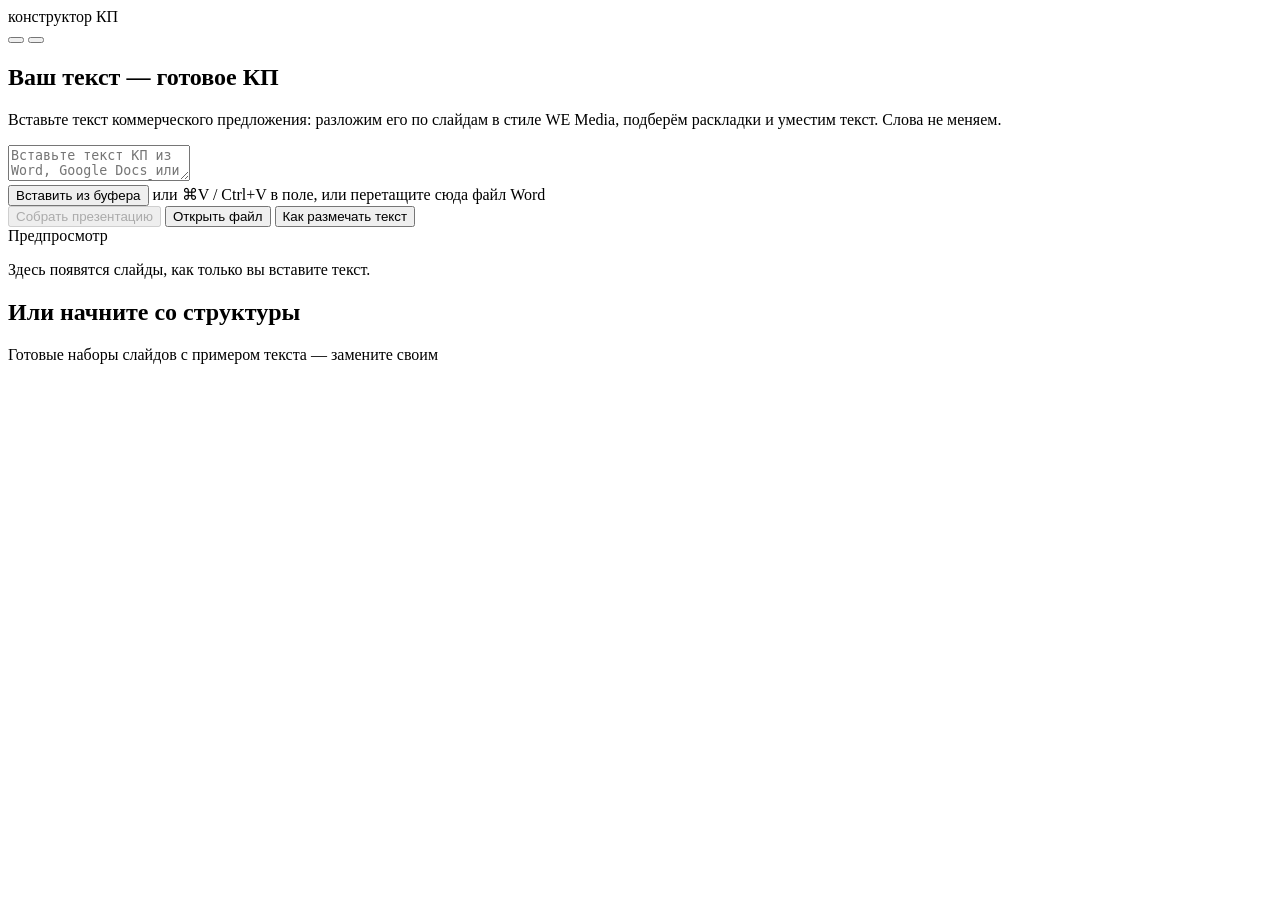
<file: src/index.template.html>
<!DOCTYPE html>
<html lang="ru">
<head>
<meta charset="utf-8">
<meta name="viewport" content="width=device-width, initial-scale=1, viewport-fit=cover">
<title>КП · WE Media</title>
<link rel="manifest" href="manifest.webmanifest">
<meta name="theme-color" content="#0044FF">
<link rel="icon" href="__FAVICON__">
<link rel="apple-touch-icon" href="__APPLE_TOUCH_ICON__">
<meta name="apple-mobile-web-app-capable" content="yes">
<meta name="apple-mobile-web-app-status-bar-style" content="default">
<meta name="apple-mobile-web-app-title" content="КП WE Media">
<script>
// сохранённая тема применяется до отрисовки CSS, чтобы не мелькала не та тема
try {
  var t = localStorage.getItem('wekp.theme.v1');
  if (t === 'dark' || t === 'light') document.documentElement.dataset.theme = t;
} catch (e) { /* приватный режим — тема пойдёт по системной настройке */ }
</script>
<style id="fontsCss">
__FONT_FACES__
</style>
<style id="slidesCss">
__SLIDES_CSS__
</style>
<style>
__CSS__
</style>
</head>
<body>

<div class="install-banner" id="installBanner" hidden>
  <span id="installBannerText"></span>
  <button type="button" class="btn btn-primary btn-sm" id="installBannerAction">Установить</button>
  <button type="button" class="icon-btn" id="installBannerClose" aria-label="Закрыть" data-icon="x"></button>
</div>

<!-- ================================================== стартовый экран -->
<main class="screen start" id="start" aria-label="Новое КП">
  <header class="start-head">
    <div class="brand">
      <span class="brand-logo" id="brandLogo" aria-label="WE Media Group"></span>
      <span class="brand-sub">конструктор КП</span>
    </div>
    <div class="head-actions">
      <button type="button" class="icon-btn" id="btnHelpStart" title="Как пользоваться" data-icon="question"></button>
      <button type="button" class="icon-btn" id="btnThemeStart" title="Тёмная тема" data-icon="moon"></button>
    </div>
  </header>

  <section class="hero">
    <div class="hero-main">
      <h1>Ваш текст — <span class="accent">готовое КП</span></h1>
      <p class="hero-lead">Вставьте текст коммерческого предложения: разложим его по слайдам в стиле WE Media, подберём раскладки и уместим текст. Слова не меняем.</p>
      <div class="paste-box" id="pasteBox">
        <textarea id="startText" spellcheck="false" placeholder="Вставьте текст КП из Word, Google Docs или письма — ⌘V / Ctrl+V&#10;&#10;Executive Visibility by WE Media&#10;Программа продвижения первого лица в деловых медиа&#10;&#10;Что мы делаем&#10;— Формируем позиционирование&#10;— Готовим колонки и интервью&#10;…"></textarea>
        <div class="paste-empty" id="pasteEmpty">
          <button type="button" class="btn btn-primary btn-lg" id="btnPasteClipboard"><span data-icon="clipboard-text"></span>Вставить из буфера</button>
          <span class="muted">или ⌘V / Ctrl+V в поле, или перетащите сюда файл Word</span>
        </div>
      </div>
      <div class="hero-actions">
        <button type="button" class="btn btn-primary btn-lg" id="btnBuild" disabled><span data-icon="magic-wand"></span>Собрать презентацию</button>
        <button type="button" class="btn btn-ghost" id="btnOpenFile" title="Word (.docx), .txt или .md — можно просто перетащить в поле"><span data-icon="upload-simple"></span>Открыть файл</button>
        <button type="button" class="btn btn-ghost" id="btnClearStart" hidden>Очистить</button>
        <button type="button" class="btn btn-ghost" id="btnSyntax"><span data-icon="question"></span>Как размечать текст</button>
      </div>
    </div>
    <aside class="hero-preview" id="heroPreview" aria-label="Предпросмотр">
      <div class="hp-head">
        <span class="eyebrow">Предпросмотр</span>
        <span class="muted" id="heroCount"></span>
      </div>
      <div class="hp-grid" id="heroGrid"></div>
      <div class="hp-empty" id="heroEmpty">
        <div class="hp-demo mini" id="heroDemo"></div>
        <p class="muted">Здесь появятся слайды, как только вы вставите текст.</p>
      </div>
    </aside>
  </section>

  <section class="drafts" id="draftsSection" hidden>
    <div class="section-head">
      <h2>Мои КП</h2>
      <span class="muted">Хранятся в этом браузере</span>
    </div>
    <div class="drafts-row" id="draftsRow"></div>
  </section>

  <section class="structures">
    <div class="section-head">
      <h2>Или начните со структуры</h2>
      <span class="muted">Готовые наборы слайдов с примером текста — замените своим</span>
    </div>
    <div class="tpl-grid" id="tplGrid"></div>
  </section>
</main>

<!-- ======================================== окно предпросмотра структуры -->
<div class="modal" id="tplModal" hidden>
  <div class="modal-card tpl-card" role="dialog" aria-modal="true" aria-labelledby="tplTitle">
    <button type="button" class="icon-btn modal-close" id="tplClose" aria-label="Закрыть" data-icon="x"></button>
    <div class="tpl-preview">
      <div class="tpl-stage mini" id="tplStage"></div>
      <div class="tpl-strip" id="tplStrip"></div>
    </div>
    <div class="tpl-info">
      <h2 id="tplTitle"></h2>
      <p class="tpl-desc" id="tplDesc"></p>
      <p class="label">Слайды</p>
      <ol class="tpl-kinds" id="tplKinds"></ol>
      <div class="tpl-actions">
        <button type="button" class="btn btn-primary" id="tplUse">Начать с примером</button>
        <button type="button" class="btn btn-outline" id="tplEmpty">Пустая структура</button>
      </div>
      <p class="muted small">← → — листать слайды, Enter — начать</p>
    </div>
  </div>
</div>

<!-- =========================================================== редактор -->
<main class="screen editor" id="editor" hidden aria-label="Редактор">
  <header class="topbar">
    <button type="button" class="btn btn-ghost" id="btnBack" title="Мои КП"><span data-icon="arrow-left"></span><span class="hide-sm">Мои КП</span></button>
    <div class="doc-title">
      <input type="text" id="docName" aria-label="Название КП" spellcheck="false">
    </div>
    <div class="top-actions">
      <button type="button" class="icon-btn" id="btnUndo" title="Отменить (⌘Z)" data-icon="arrow-counter-clockwise"></button>
      <button type="button" class="icon-btn" id="btnRedo" title="Повторить (⌘⇧Z)" data-icon="arrow-clockwise"></button>
      <span class="sep hide-sm"></span>
      <button type="button" class="btn btn-ghost hide-sm" id="btnImport" title="Вставить текст и разложить по слайдам"><span data-icon="clipboard-text"></span>Текст</button>
      <button type="button" class="chip-btn check-chip" id="btnCheck" hidden></button>
      <button type="button" class="icon-btn" id="btnPresent" title="Показ (F5)" data-icon="play"></button>
      <button type="button" class="icon-btn hide-sm" id="btnHelp" title="Как пользоваться" data-icon="question"></button>
      <button type="button" class="icon-btn hide-sm" id="btnTheme" title="Тёмная тема" data-icon="moon"></button>
      <div class="split-btn">
        <button type="button" class="btn btn-primary" id="btnPdf"><span data-icon="file-pdf"></span><span class="hide-sm">Скачать PDF</span></button>
        <button type="button" class="btn btn-primary caret" id="btnExportMore" aria-label="Другие форматы" data-icon="caret-down"></button>
      </div>
    </div>
    <div class="pop export-pop" id="exportPop" hidden>
      <button type="button" class="menu-item" data-export="pdf"><span data-icon="file-pdf"></span><span><b>PDF</b><small>все слайды, текст остаётся текстом</small></span></button>
      <button type="button" class="menu-item" data-export="zip"><span data-icon="file-zip"></span><span><b>PNG · ZIP</b><small>все слайды картинками</small></span></button>
      <button type="button" class="menu-item" data-export="png"><span data-icon="image"></span><span><b>PNG</b><small>только текущий слайд</small></span></button>
      <button type="button" class="menu-item" data-export="html"><span data-icon="file-html"></span><span><b>HTML</b><small>файл для показа в браузере</small></span></button>
      <div class="progress" id="exportProgress" hidden><div id="exportProgressBar"></div></div>
    </div>
  </header>

  <div class="workspace">
    <aside class="slides-panel" aria-label="Слайды">
      <div class="slides-list" id="slidesList"></div>
      <div class="add-slide">
        <button type="button" class="btn btn-outline btn-block" id="btnAddSlide"><span data-icon="plus"></span>Слайд</button>
      </div>
    </aside>

    <section class="stage-panel" aria-label="Превью слайда">
      <div class="stage" id="stage">
        <div class="stage-frame" id="stageFrame"><div class="stage-slide" id="stageSlide"></div></div>
      </div>
      <div class="stage-bar">
        <div class="notes" id="notes"></div>
        <div class="stage-nav">
          <button type="button" class="icon-btn sm" id="btnSmaller" title="Мельче текст на этом слайде" data-icon="text-aa"></button>
          <span class="size-val" id="sizeVal" title="Максимальный размер текста на слайде"></span>
          <span class="sep"></span>
          <button type="button" class="icon-btn" id="btnPrev" title="Предыдущий слайд" data-icon="arrow-up"></button>
          <span id="slideCounter"></span>
          <button type="button" class="icon-btn" id="btnNext" title="Следующий слайд" data-icon="arrow-down"></button>
        </div>
      </div>
    </section>

    <aside class="form-panel" id="formPanel" aria-label="Содержимое слайда">
      <section class="deck-box" id="deckBox"></section>
      <section class="layouts-box">
        <div class="box-head">
          <span class="eyebrow">Раскладка</span>
          <span class="muted small" id="layoutName"></span>
        </div>
        <div class="layouts" id="layouts"></div>
        <p class="hidden-note" id="hiddenNote" hidden></p>
      </section>
      <section class="layouts-box photo-box" id="photoBox">
        <div class="box-head">
          <span class="eyebrow">Фото</span>
          <span class="muted small" id="photoName"></span>
        </div>
        <div class="photo-grid" id="photoGrid"></div>
        <div class="photo-opts" id="photoOpts" hidden>
          <div class="seg" id="photoAt" role="group" aria-label="Где фото"></div>
          <p class="muted small" id="photoAtNote" hidden></p>
          <div class="photo-focus">
            <span class="muted small">Кадр</span>
            <div class="seg" id="photoFocus" role="group" aria-label="Какую часть фото показать"></div>
          </div>
        </div>
        <p class="muted small photo-hint">Фото можно перетащить прямо на слайд или вставить из буфера — ⌘V / Ctrl+V</p>
      </section>
      <section class="layouts-box gfx-box" id="gfxBox" hidden>
        <div class="box-head">
          <span class="eyebrow">Графика</span>
          <span class="muted small" id="gfxName"></span>
        </div>
        <div class="layouts" id="gfxGrid"></div>
      </section>
      <div class="form" id="form"></div>
    </aside>
  </div>
</main>

<!-- ================================================ меню «+ слайд» -->
<div class="pop add-pop" id="addPop" hidden></div>

<!-- ======================================================= выбор иконки -->
<div class="pop icon-pop" id="iconPop" hidden></div>

<!-- =================================================== вставка текста -->
<div class="modal" id="importModal" hidden>
  <div class="modal-card import-card" role="dialog" aria-modal="true" aria-labelledby="importTitle">
    <button type="button" class="icon-btn modal-close" id="importClose" aria-label="Закрыть" data-icon="x"></button>
    <div class="import-cols">
      <div class="import-main">
        <h2 id="importTitle">Текст → слайды</h2>
        <p class="muted">Вставьте текст КП целиком или кусок (или перетащите файл Word). Форматирование из Word и Google Docs превратится в разметку: <code>#</code> — новый слайд, <code>-</code> — пункт.</p>
        <textarea id="importText" spellcheck="false" placeholder="Вставьте текст — ⌘V / Ctrl+V"></textarea>
        <div class="modal-actions">
          <button type="button" class="btn btn-ghost" id="importCancel">Отмена</button>
          <button type="button" class="btn btn-outline" id="importAppend" disabled>Добавить в конец</button>
          <button type="button" class="btn btn-primary" id="importReplace" disabled>Заменить все слайды</button>
        </div>
      </div>
      <div class="import-side">
        <div class="hp-head"><span class="eyebrow">Получится</span><span class="muted" id="importCount"></span></div>
        <div class="hp-grid" id="importGrid"></div>
      </div>
    </div>
  </div>
</div>

<!-- ==================================================== сверка текста -->
<div class="modal" id="checkModal" hidden>
  <div class="modal-card check-card" role="dialog" aria-modal="true" aria-labelledby="checkTitle">
    <button type="button" class="icon-btn modal-close" id="checkClose" aria-label="Закрыть" data-icon="x"></button>
    <h2 id="checkTitle">Сверка с исходным текстом</h2>
    <p class="muted" id="checkSummary"></p>
    <div class="check-list" id="checkList"></div>
  </div>
</div>

<!-- =================================================== разметка текста -->
<div class="modal" id="syntaxModal" hidden>
  <div class="modal-card help-card" role="dialog" aria-modal="true" aria-labelledby="syntaxTitle">
    <button type="button" class="icon-btn modal-close" id="syntaxClose" aria-label="Закрыть" data-icon="x"></button>
    <h2 id="syntaxTitle">Как размечать текст</h2>
    <div id="syntaxBody"></div>
  </div>
</div>

<!-- ============================================================ справка -->
<div class="modal" id="helpModal" hidden>
  <div class="modal-card help-card" role="dialog" aria-modal="true" aria-labelledby="helpTitle">
    <button type="button" class="icon-btn modal-close" id="helpClose" aria-label="Закрыть" data-icon="x"></button>
    <h2 id="helpTitle">Как пользоваться</h2>
    <div id="helpBody"></div>
  </div>
</div>

<!-- =============================================================== показ -->
<div class="present" id="present" hidden>
  <div class="present-slide" id="presentSlide"></div>
  <div class="present-bar" id="presentBar">
    <span id="presentCounter"></span>
    <button type="button" class="icon-btn" id="presentClose" aria-label="Закрыть показ" data-icon="x"></button>
  </div>
</div>

<p class="status" id="status" role="status" aria-live="polite"></p>
<input type="file" id="imageInput" accept="image/png,image/svg+xml,image/webp,image/jpeg" hidden>
<input type="file" id="photoInput" accept="image/jpeg,image/png,image/webp,image/avif,image/gif" multiple hidden>
<input type="file" id="textFileInput" accept=".docx,.txt,.md,.markdown,.html,.htm,text/plain,text/markdown,application/vnd.openxmlformats-officedocument.wordprocessingml.document" hidden>

<!-- слайды для печати в PDF (заполняются перед печатью) -->
<div id="printRoot" aria-hidden="true"></div>

<script>
__ASSETS_JS__
</script>
<script>
__LAYOUTS_JS__
</script>
<script>
__IMPORTER_JS__
</script>
<script>
__APP_JS__
</script>
</body>
</html>
</file>
